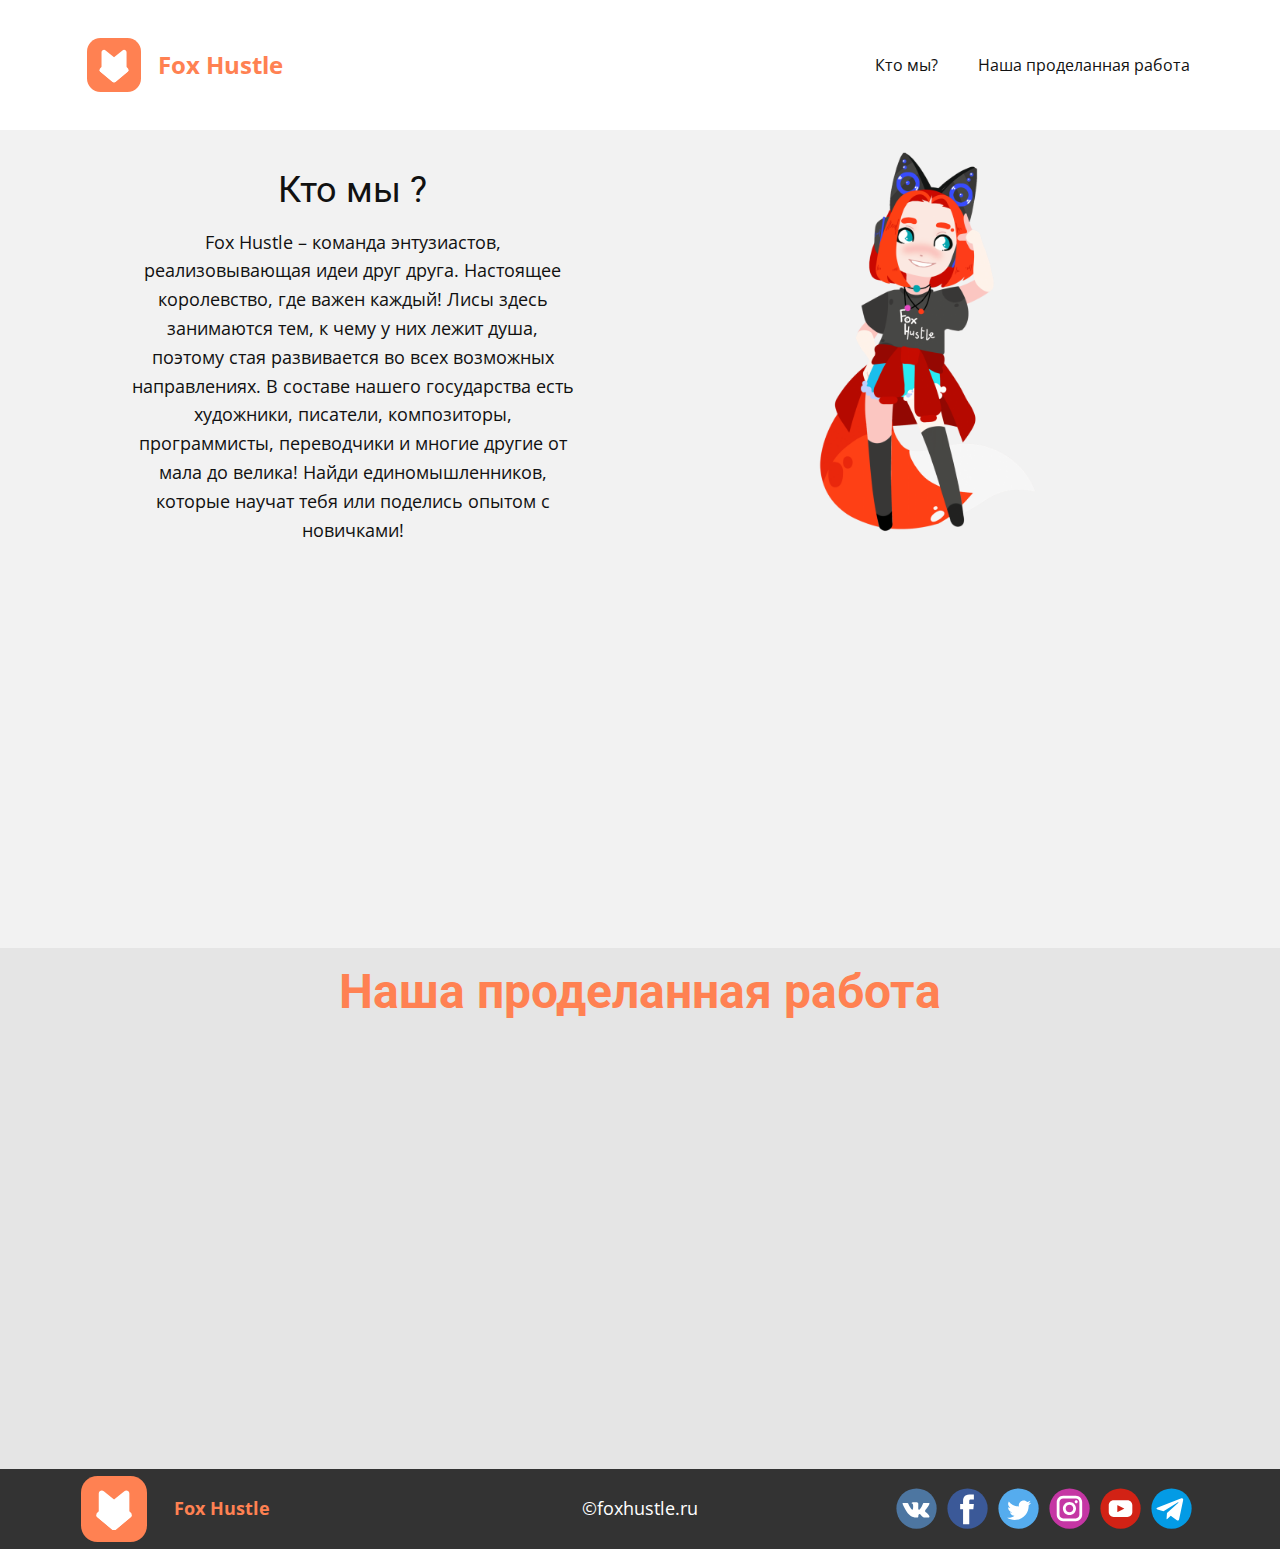
<file: index.html>
<!DOCTYPE html>
<html style="font-size: 16px;" lang="ru"><head>
    <meta name="viewport" content="width=device-width, initial-scale=1.0">
    <meta charset="utf-8">
    <meta name="keywords" content="​Fox Hustle">
    <meta name="description" content="​Fox Hustle&nbsp;– команда энтузиастов, реализовывающая идеи друг друга.">
    <title> Fox Hustle</title>
    <link rel="stylesheet" href="nicepage.css" media="screen">
<link rel="stylesheet" href="Главная.css" media="screen">
    <script class="u-script" type="text/javascript" src="jquery-1.9.1.min.js" defer=""></script>
    <script class="u-script" type="text/javascript" src="nicepage.js" "="" defer=""></script>
    <meta name="generator" content="Nicepage 4.15.11, nicepage.com">
    <meta property="og:title" content="​Fox Hustle">
    <meta property="og:description" content="​Fox Hustle&nbsp;– команда энтузиастов, реализовывающая идеи друг друга.">
    <link id="u-theme-google-font" rel="stylesheet" href="https://fonts.googleapis.com/css?family=Roboto:100,100i,300,300i,400,400i,500,500i,700,700i,900,900i|Open+Sans:300,300i,400,400i,500,500i,600,600i,700,700i,800,800i">
    
    
    
    <script type="application/ld+json">{
		"@context": "http://schema.org",
		"@type": "Organization",
		"name": "",
		"url": "/",
		"logo": "images/default.svg",
		"sameAs": [
				"https://vk.com/foxhustle",
				"https://www.facebook.com/foxhustle.ru",
				"https://twitter.com/fox_hustle",
				"https://www.instagram.com/foxhustle/",
				"https://www.youtube.com/foxhustle",
				"https://t.me/thefoxhustle"
		]
}</script>
    <meta name="theme-color" content="#478ac9">
    <link rel="canonical" href="/">
    <meta name="twitter:site" content="@">
    <meta name="twitter:card" content="summary_large_image">
    <meta name="twitter:title" content="​Fox Hustle">
    <meta name="twitter:description" content="">
    <meta property="og:type" content="website">
  </head>
  <body data-home-page="https://website2604849.nicepage.io/Главная.html?version=b0829910-b44b-4bee-870f-36a80401c7a3" data-home-page-title="Главная" class="u-body u-xl-mode" data-lang="ru"><header class="u-clearfix u-header" id="sec-a67e" data-animation-name="" data-animation-duration="0" data-animation-delay="0" data-animation-direction=""><div class="u-clearfix u-sheet u-valign-middle-lg u-valign-middle-sm u-valign-middle-xs u-sheet-1">
        <a href="/" class="u-image u-logo u-image-1" title="Fox Hustle" data-image-width="500" data-image-height="500">
          <img src="images/default.svg" class="u-logo-image u-logo-image-1">
        </a>
        <p class="u-align-center-lg u-align-center-md u-align-center-sm u-align-center-xs u-text u-text-custom-color-1 u-text-1">Fox Hustle</p>
        <nav class="u-menu u-menu-one-level u-offcanvas u-menu-1" data-responsive-from="MD" data-position="">
          <div class="menu-collapse" style="font-size: 1rem; letter-spacing: 0px;">
            <a class="u-button-style u-custom-left-right-menu-spacing u-custom-padding-bottom u-custom-top-bottom-menu-spacing u-nav-link u-text-active-palette-1-base u-text-hover-palette-2-base" href="#">
              <svg class="u-svg-link" viewBox="0 0 24 24"><use xlink:href="#menu-hamburger"></use></svg>
              <svg class="u-svg-content" version="1.1" id="menu-hamburger" viewBox="0 0 16 16" x="0px" y="0px" xmlns:xlink="http://www.w3.org/1999/xlink" xmlns="http://www.w3.org/2000/svg"><g><rect y="1" width="16" height="2"></rect><rect y="7" width="16" height="2"></rect><rect y="13" width="16" height="2"></rect>
</g></svg>
            </a>
          </div>
          <div class="u-custom-menu u-nav-container">
            <ul class="u-nav u-unstyled u-nav-1"><li class="u-nav-item"><a class="u-button-style u-nav-link u-text-active-palette-1-base u-text-hover-palette-2-base" href="Главная.html#sec-c4a2" data-page-id="2604860" style="padding: 10px 20px;">Кто мы?</a>
</li><li class="u-nav-item"><a class="u-button-style u-nav-link u-text-active-palette-1-base u-text-hover-palette-2-base" href="Главная.html#sec-11a2" data-page-id="2604860" style="padding: 10px 20px;">Наша проделанная работа</a>
</li></ul>
          </div>
          <div class="u-custom-menu u-nav-container-collapse">
            <div class="u-black u-container-style u-inner-container-layout u-opacity u-opacity-95 u-sidenav">
              <div class="u-inner-container-layout u-sidenav-overflow">
                <div class="u-menu-close"></div>
                <ul class="u-align-center u-nav u-popupmenu-items u-unstyled u-nav-2"><li class="u-nav-item"><a class="u-button-style u-nav-link" href="Главная.html#sec-c4a2" data-page-id="2604860">Кто мы?</a>
</li><li class="u-nav-item"><a class="u-button-style u-nav-link" href="Главная.html#sec-11a2" data-page-id="2604860">Наша проделанная работа</a>
</li></ul>
              </div>
            </div>
            <div class="u-black u-menu-overlay u-opacity u-opacity-70"></div>
          </div>
        </nav>
      </div></header>
    <section class="u-clearfix u-grey-5 u-section-1" id="sec-c4a2">
      <div class="u-clearfix u-sheet u-sheet-1">
        <div class="u-clearfix u-expanded-width u-gutter-10 u-layout-wrap u-layout-wrap-1">
          <div class="u-layout" style="">
            <div class="u-layout-row" style="">
              <div class="u-container-style u-layout-cell u-left-cell u-size-30 u-size-xs-60 u-layout-cell-1" src="">
                <div class="u-container-layout u-container-layout-1">
                  <h2 class="u-align-center u-text u-text-default u-text-1"> Кто мы ?</h2>
                  <p class="u-align-center u-text u-text-2"> Fox Hustle&nbsp;– команда энтузиастов, реализовывающая идеи друг друга. Настоящее королевство, где важен каждый! Лисы здесь занимаются тем, к чему у них лежит душа, поэтому стая развивается во всех возможных направлениях. В составе нашего государства есть художники, писатели, композиторы, программисты, переводчики и многие другие от мала до велика! Найди единомышленников, которые научат тебя или поделись опытом с новичками!</p>
                </div>
              </div>
              <div class="u-align-center u-container-style u-layout-cell u-right-cell u-size-30 u-size-xs-60 u-layout-cell-2" src="">
                <div class="u-container-layout u-valign-middle u-container-layout-2" src="">
                  <img class="u-image u-image-1" src="images/Brend_pers-724x1024.png" data-image-width="724" data-image-height="1024">
                </div>
              </div>
            </div>
          </div>
        </div>
        <div class="u-align-left u-video u-video-1">
          <div class="embed-responsive embed-responsive-1">
            <iframe style="position: absolute;top: 0;left: 0;width: 100%;height: 100%;" class="embed-responsive-item" src="https://www.youtube.com/embed/dibSTlHVqU8?mute=0&amp;showinfo=0&amp;start=0" frameborder="0" allowfullscreen=""></iframe>
          </div>
        </div>
      </div>
    </section>
    <section class="u-clearfix u-grey-10 u-section-2" id="sec-11a2">
      <div class="u-clearfix u-sheet u-valign-middle-sm u-valign-middle-xs u-sheet-1">
        <h1 class="u-text u-text-default u-text-palette-3-base u-text-1"><b>Наша проделанная работа</b>
        </h1>
        <div class="u-clearfix u-expanded-width u-layout-wrap u-layout-wrap-1">
          <div class="u-layout">
            <div class="u-layout-col">
              <div class="u-size-30">
                <div class="u-layout-row">
                  <div class="u-container-style u-layout-cell u-size-30 u-layout-cell-1">
                    <div class="u-container-layout u-valign-middle u-container-layout-1">
                      <div class="u-video u-video-contain u-video-1">
                        <div class="embed-responsive embed-responsive-1">
                          <iframe style="position: absolute;top: 0;left: 0;width: 100%;height: 100%;" class="embed-responsive-item" src="https://www.youtube.com/embed/L2RVYB9nQv4?mute=0&amp;showinfo=0&amp;start=0" frameborder="0" allowfullscreen=""></iframe>
                        </div>
                      </div>
                    </div>
                  </div>
                  <div class="u-container-style u-layout-cell u-size-30 u-layout-cell-2">
                    <div class="u-container-layout u-valign-middle-xl u-container-layout-2">
                      <div class="u-absolute-hcenter-lg u-absolute-hcenter-md u-expanded-height-lg u-expanded-height-md u-video u-video-contain u-video-2">
                        <div class="embed-responsive embed-responsive-2">
                          <iframe style="position: absolute;top: 0;left: 0;width: 100%;height: 100%;" class="embed-responsive-item" src="https://www.youtube.com/embed/2vjqsL2z70g?mute=0&amp;showinfo=0&amp;start=0" frameborder="0" allowfullscreen=""></iframe>
                        </div>
                      </div>
                    </div>
                  </div>
                </div>
              </div>
              <div class="u-size-30">
                <div class="u-layout-row">
                  <div class="u-container-style u-layout-cell u-size-30 u-layout-cell-3">
                    <div class="u-container-layout u-valign-middle-xl u-container-layout-3">
                      <div class="u-video u-video-contain u-video-3">
                        <div class="embed-responsive embed-responsive-3">
                          <iframe style="position: absolute;top: 0;left: 0;width: 100%;height: 100%;" class="embed-responsive-item" src="https://www.youtube.com/embed/GFh4sw1pUMI?mute=0&amp;showinfo=0&amp;start=0" frameborder="0" allowfullscreen=""></iframe>
                        </div>
                      </div>
                    </div>
                  </div>
                  <div class="u-container-style u-layout-cell u-size-30 u-layout-cell-4">
                    <div class="u-container-layout u-valign-middle-lg u-valign-middle-xl u-container-layout-4">
                      <div class="u-expanded-width-md u-expanded-width-xs u-video u-video-contain u-video-4">
                        <div class="embed-responsive embed-responsive-4">
                          <iframe style="position: absolute;top: 0;left: 0;width: 100%;height: 100%;" class="embed-responsive-item" src="https://www.youtube.com/embed/5CYaHBfwYZ8?mute=0&amp;showinfo=0&amp;start=0" frameborder="0" allowfullscreen=""></iframe>
                        </div>
                      </div>
                    </div>
                  </div>
                </div>
              </div>
            </div>
          </div>
        </div>
      </div>
    </section>
    
    
    <footer class="u-align-center-md u-align-center-sm u-align-center-xs u-clearfix u-footer u-grey-80" id="sec-2b8f"><div class="u-clearfix u-sheet u-valign-middle-lg u-sheet-1">
        <a href="/" class="u-image u-logo u-image-1" data-image-width="500" data-image-height="500" title="Fox Hustle">
          <img src="images/default.svg" class="u-logo-image u-logo-image-1">
        </a>
        <div class="u-align-left u-social-icons u-spacing-10 u-social-icons-1">
          <a class="u-social-url" target="_blank" data-type="VK" title="VK" href="https://vk.com/foxhustle"><span class="u-icon u-social-icon u-social-vk u-icon-1"><svg class="u-svg-link" preserveAspectRatio="xMidYMin slice" viewBox="0 0 112 112" style=""><use xlink:href="#svg-caf8"></use></svg><svg class="u-svg-content" viewBox="0 0 112 112" x="0" y="0" id="svg-caf8"><circle fill="currentColor" class="st0" cx="56.1" cy="56.1" r="55"></circle><path fill="#FFFFFF" d="M88.2,80.7l-9.8,0.1c0,0-2.1,0.4-4.9-1.5c-3.7-2.5-7.2-9.1-9.9-8.2C60.9,72,61,77.9,61,77.9s0,1.3-0.6,1.9
            c-0.7,0.7-2,0.9-2,0.9H54c0,0-9.7,0.6-18.3-8.3c-9.3-9.7-17.6-29-17.6-29s-0.5-1.3,0-1.9c0.6-0.7,2.2-0.7,2.2-0.7l10.5-0.1
            c0,0,1,0.2,1.7,0.7c0.6,0.4,0.9,1.2,0.9,1.2s1.7,4.3,4,8.2c4.4,7.6,6.4,9.3,7.9,8.4c2.2-1.2,1.5-10.7,1.5-10.7s0-3.5-1.1-5
            c-0.9-1.2-2.5-1.5-3.3-1.6c-0.6-0.1,0.4-1.5,1.6-2.1c1.9-0.9,5.2-1,9.2-0.9c3.1,0,4,0.2,5.2,0.5c3.6,0.9,2.4,4.3,2.4,12.4
            c0,2.6-0.5,6.3,1.4,7.5c0.8,0.5,2.8,0.1,7.7-8.3c2.3-4,4.1-8.6,4.1-8.6s0.4-0.8,1-1.2s1.4-0.3,1.4-0.3l11.1-0.1c0,0,3.3-0.4,3.9,1.1
            c0.6,1.6-1.2,5.3-5.8,11.3c-7.4,9.9-8.3,9-2.1,14.7c5.9,5.5,7.1,8.1,7.3,8.5C93.4,80.4,88.2,80.7,88.2,80.7z"></path></svg></span>
          </a>
          <a class="u-social-url" title="facebook" target="_blank" href="https://www.facebook.com/foxhustle.ru"><span class="u-icon u-social-facebook u-social-icon u-icon-2"><svg class="u-svg-link" preserveAspectRatio="xMidYMin slice" viewBox="0 0 112 112" style=""><use xlink:href="#svg-69fc"></use></svg><svg class="u-svg-content" viewBox="0 0 112 112" x="0" y="0" id="svg-69fc"><circle fill="currentColor" cx="56.1" cy="56.1" r="55"></circle><path fill="#FFFFFF" d="M73.5,31.6h-9.1c-1.4,0-3.6,0.8-3.6,3.9v8.5h12.6L72,58.3H60.8v40.8H43.9V58.3h-8V43.9h8v-9.2
            c0-6.7,3.1-17,17-17h12.5v13.9H73.5z"></path></svg></span>
          </a>
          <a class="u-social-url" title="twitter" target="_blank" href="https://twitter.com/fox_hustle"><span class="u-icon u-social-icon u-social-twitter u-icon-3"><svg class="u-svg-link" preserveAspectRatio="xMidYMin slice" viewBox="0 0 112 112" style=""><use xlink:href="#svg-607d"></use></svg><svg class="u-svg-content" viewBox="0 0 112 112" x="0" y="0" id="svg-607d"><circle fill="currentColor" class="st0" cx="56.1" cy="56.1" r="55"></circle><path fill="#FFFFFF" d="M83.8,47.3c0,0.6,0,1.2,0,1.7c0,17.7-13.5,38.2-38.2,38.2C38,87.2,31,85,25,81.2c1,0.1,2.1,0.2,3.2,0.2
            c6.3,0,12.1-2.1,16.7-5.7c-5.9-0.1-10.8-4-12.5-9.3c0.8,0.2,1.7,0.2,2.5,0.2c1.2,0,2.4-0.2,3.5-0.5c-6.1-1.2-10.8-6.7-10.8-13.1
            c0-0.1,0-0.1,0-0.2c1.8,1,3.9,1.6,6.1,1.7c-3.6-2.4-6-6.5-6-11.2c0-2.5,0.7-4.8,1.8-6.7c6.6,8.1,16.5,13.5,27.6,14
            c-0.2-1-0.3-2-0.3-3.1c0-7.4,6-13.4,13.4-13.4c3.9,0,7.3,1.6,9.8,4.2c3.1-0.6,5.9-1.7,8.5-3.3c-1,3.1-3.1,5.8-5.9,7.4
            c2.7-0.3,5.3-1,7.7-2.1C88.7,43,86.4,45.4,83.8,47.3z"></path></svg></span>
          </a>
          <a class="u-social-url" title="instagram" target="_blank" href="https://www.instagram.com/foxhustle/"><span class="u-icon u-social-icon u-social-instagram u-icon-4"><svg class="u-svg-link" preserveAspectRatio="xMidYMin slice" viewBox="0 0 112 112" style=""><use xlink:href="#svg-4a4d"></use></svg><svg class="u-svg-content" viewBox="0 0 112 112" x="0" y="0" id="svg-4a4d"><circle fill="currentColor" cx="56.1" cy="56.1" r="55"></circle><path fill="#FFFFFF" d="M55.9,38.2c-9.9,0-17.9,8-17.9,17.9C38,66,46,74,55.9,74c9.9,0,17.9-8,17.9-17.9C73.8,46.2,65.8,38.2,55.9,38.2
            z M55.9,66.4c-5.7,0-10.3-4.6-10.3-10.3c-0.1-5.7,4.6-10.3,10.3-10.3c5.7,0,10.3,4.6,10.3,10.3C66.2,61.8,61.6,66.4,55.9,66.4z"></path><path fill="#FFFFFF" d="M74.3,33.5c-2.3,0-4.2,1.9-4.2,4.2s1.9,4.2,4.2,4.2s4.2-1.9,4.2-4.2S76.6,33.5,74.3,33.5z"></path><path fill="#FFFFFF" d="M73.1,21.3H38.6c-9.7,0-17.5,7.9-17.5,17.5v34.5c0,9.7,7.9,17.6,17.5,17.6h34.5c9.7,0,17.5-7.9,17.5-17.5V38.8
            C90.6,29.1,82.7,21.3,73.1,21.3z M83,73.3c0,5.5-4.5,9.9-9.9,9.9H38.6c-5.5,0-9.9-4.5-9.9-9.9V38.8c0-5.5,4.5-9.9,9.9-9.9h34.5
            c5.5,0,9.9,4.5,9.9,9.9V73.3z"></path></svg></span>
          </a>
          <a class="u-social-url" target="_blank" data-type="YouTube" title="YouTube" href="https://www.youtube.com/foxhustle"><span class="u-icon u-social-icon u-social-youtube u-icon-5"><svg class="u-svg-link" preserveAspectRatio="xMidYMin slice" viewBox="0 0 112 112" style=""><use xlink:href="#svg-7e4f"></use></svg><svg class="u-svg-content" viewBox="0 0 112 112" x="0" y="0" id="svg-7e4f"><circle fill="currentColor" cx="56.1" cy="56.1" r="55"></circle><path fill="#FFFFFF" d="M74.9,33.3H37.3c-7.4,0-13.4,6-13.4,13.4v18.8c0,7.4,6,13.4,13.4,13.4h37.6c7.4,0,13.4-6,13.4-13.4V46.7 C88.3,39.3,82.3,33.3,74.9,33.3L74.9,33.3z M65.9,57l-17.6,8.4c-0.5,0.2-1-0.1-1-0.6V47.5c0-0.5,0.6-0.9,1-0.6l17.6,8.9 C66.4,56,66.4,56.8,65.9,57L65.9,57z"></path></svg></span>
          </a>
          <a class="u-social-url" target="_blank" data-type="Telegram" title="Telegram" href="https://t.me/thefoxhustle"><span class="u-icon u-social-icon u-social-telegram u-icon-6"><svg class="u-svg-link" preserveAspectRatio="xMidYMin slice" viewBox="0 0 112 112" style=""><use xlink:href="#svg-dd42"></use></svg><svg class="u-svg-content" viewBox="0 0 112 112" x="0" y="0" id="svg-dd42"><circle fill="currentColor" cx="56.1" cy="56.1" r="55"></circle><path fill="#FFFFFF" d="M18.4,53.2l64.7-24.9c3-1.1,5.6,0.7,4.7,5.3l0,0l-11,51.8c-0.8,3.7-3,4.6-6.1,2.8L53.9,75.8l-8.1,7.8
	c-0.9,0.9-1.7,1.6-3.4,1.6l1.2-17l31.1-28c1.4-1.2-0.3-1.9-2.1-0.7L34.2,63.7l-16.6-5.2C14,57.4,14,54.9,18.4,53.2L18.4,53.2z"></path></svg></span>
          </a>
        </div>
        <p class="u-align-center u-text u-text-1">©foxhustle.ru</p>
        <p class="u-align-center-lg u-align-center-md u-align-center-xl u-text u-text-2">
          <span style="font-weight: 700;" class="u-text-palette-3-base"> Fox Hustle</span>
          <span class="u-text-palette-3-base">
            <span style="font-weight: 700;"></span>
          </span>
        </p>
      </div></footer>
    </section><span style="height: 64px; width: 64px; margin-left: 0px; margin-right: auto; margin-top: 0px; background-image: none; right: 20px; bottom: 20px; padding: 15px;" class="u-back-to-top u-hidden-md u-hidden-sm u-hidden-xs u-icon u-icon-circle u-opacity u-opacity-85 u-palette-1-base" data-href="#">
        <svg class="u-svg-link" preserveAspectRatio="xMidYMin slice" viewBox="0 0 551.13 551.13"><use xmlns:xlink="http://www.w3.org/1999/xlink" xlink:href="#svg-1d98"></use></svg>
        <svg class="u-svg-content" enable-background="new 0 0 551.13 551.13" viewBox="0 0 551.13 551.13" xmlns="http://www.w3.org/2000/svg" id="svg-1d98"><path d="m275.565 189.451 223.897 223.897h51.668l-275.565-275.565-275.565 275.565h51.668z"></path></svg>
    </span>
  
  <!-- Put this script tag to the <head> of your page -->
<script type="text/javascript" src="https://vk.com/js/api/openapi.js?168"></script>

<!-- Put this div tag to the place, where the Community messages block will be -->
<div id="vk_community_messages"></div>
<script type="text/javascript">
  VK.Widgets.CommunityMessages("vk_community_messages", 199368543, {disableButtonTooltip: 1, widgetPosition: "left", expandTimeout: 5000});
</script>
</body></html>
</file>
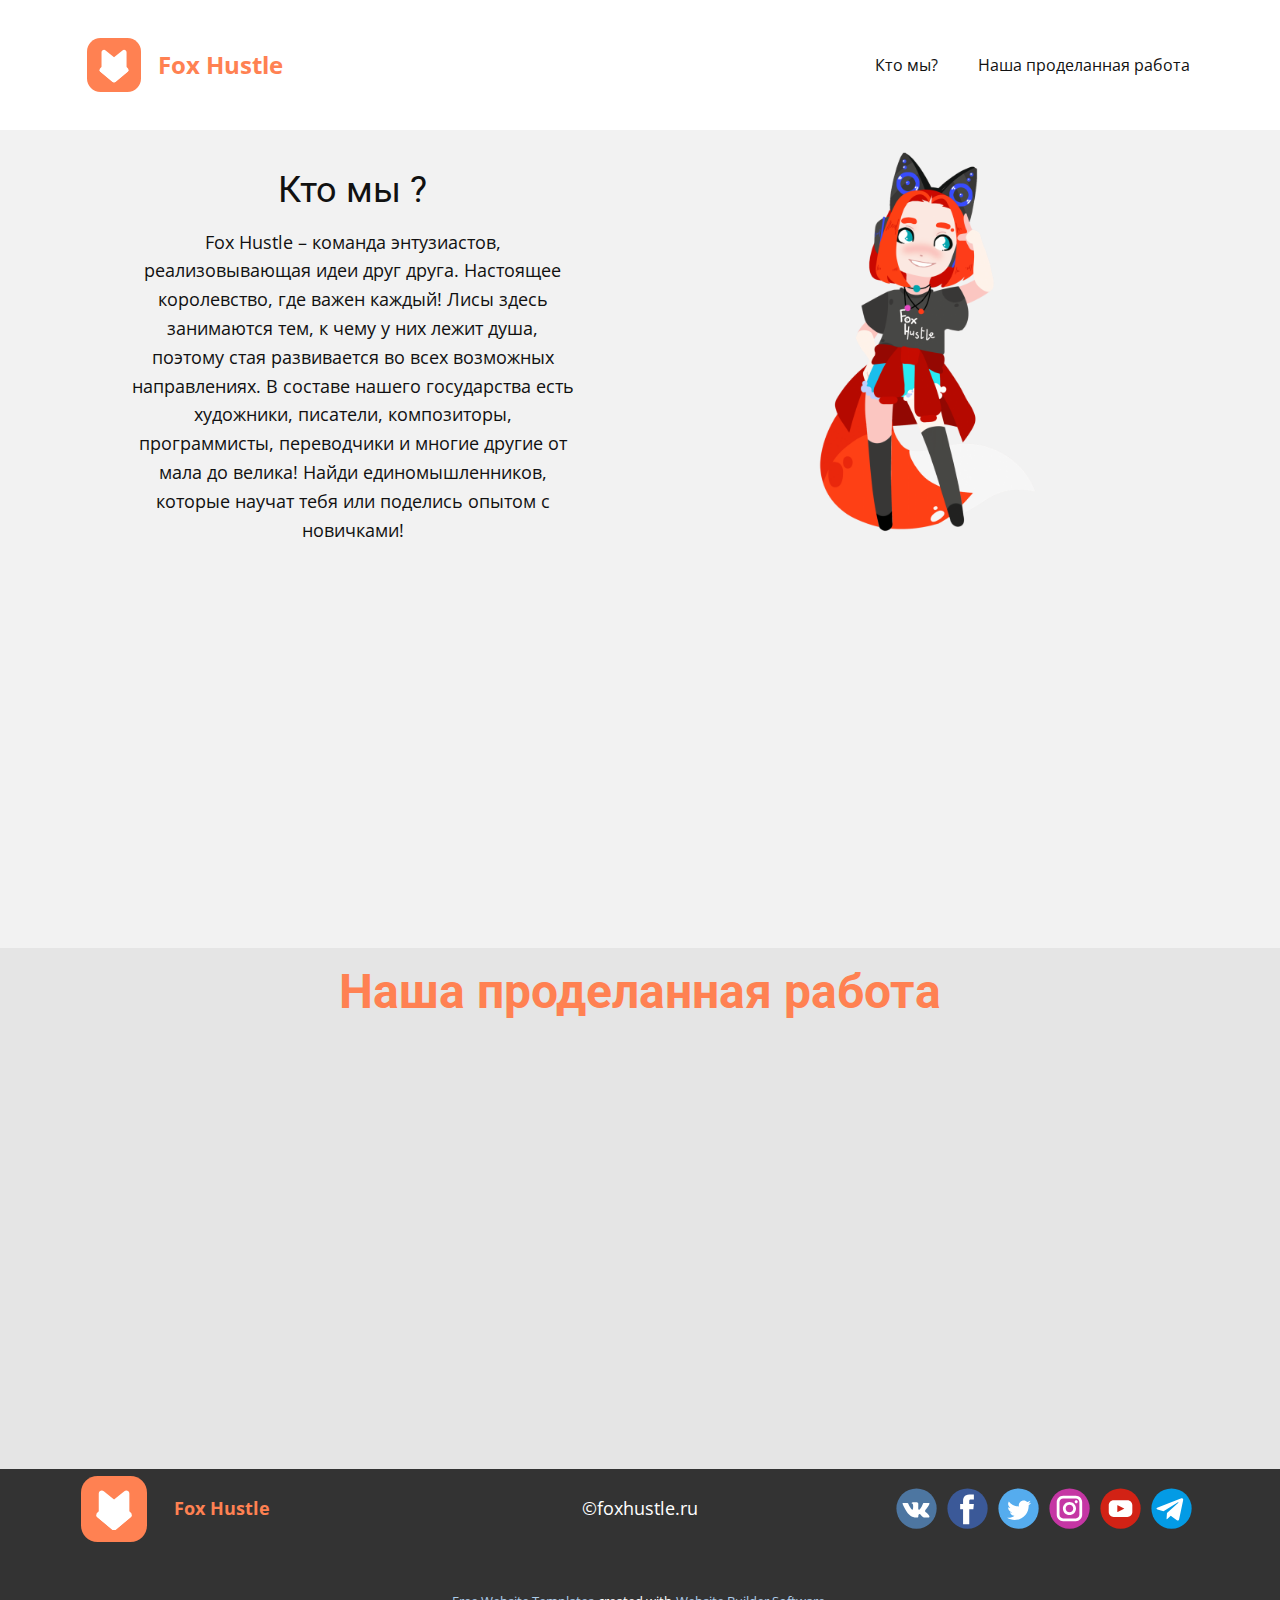
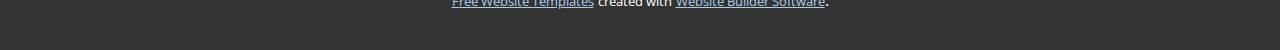
<file: Главная.html>
<!DOCTYPE html>
<html style="font-size: 16px;" lang="ru"><head>
    <meta name="viewport" content="width=device-width, initial-scale=1.0">
    <meta charset="utf-8">
    <meta name="keywords" content="​Fox Hustle">
    <meta name="description" content="​Fox Hustle&nbsp;– команда энтузиастов, реализовывающая идеи друг друга.">
    <title> Fox Hustle</title>
    <link rel="stylesheet" href="nicepage.css" media="screen">
<link rel="stylesheet" href="Главная.css" media="screen">
    <script class="u-script" type="text/javascript" src="jquery-1.9.1.min.js" defer=""></script>
    <script class="u-script" type="text/javascript" src="nicepage.js" "="" defer=""></script>
    <meta name="generator" content="Nicepage 4.15.11, nicepage.com">
    <meta property="og:title" content="​Fox Hustle">
    <meta property="og:description" content="​Fox Hustle&nbsp;– команда энтузиастов, реализовывающая идеи друг друга.">
    <link id="u-theme-google-font" rel="stylesheet" href="https://fonts.googleapis.com/css?family=Roboto:100,100i,300,300i,400,400i,500,500i,700,700i,900,900i|Open+Sans:300,300i,400,400i,500,500i,600,600i,700,700i,800,800i">
    
    
    
    <script type="application/ld+json">{
		"@context": "http://schema.org",
		"@type": "Organization",
		"name": "",
		"url": "/",
		"logo": "images/default.svg",
		"sameAs": [
				"https://vk.com/foxhustle",
				"https://www.facebook.com/foxhustle.ru",
				"https://twitter.com/fox_hustle",
				"https://www.instagram.com/foxhustle/",
				"https://www.youtube.com/foxhustle",
				"https://t.me/thefoxhustle"
		]
}</script>
    <meta name="theme-color" content="#478ac9">
    <link rel="canonical" href="/">
    <meta name="twitter:site" content="@">
    <meta name="twitter:card" content="summary_large_image">
    <meta name="twitter:title" content="​Fox Hustle">
    <meta name="twitter:description" content="">
    <meta property="og:type" content="website">
  </head>
  <body class="u-body u-xl-mode" data-lang="ru"><header class="u-clearfix u-header" id="sec-a67e" data-animation-name="" data-animation-duration="0" data-animation-delay="0" data-animation-direction=""><div class="u-clearfix u-sheet u-valign-middle-lg u-valign-middle-sm u-valign-middle-xs u-sheet-1">
        <a href="/" class="u-image u-logo u-image-1" title="Fox Hustle" data-image-width="500" data-image-height="500">
          <img src="images/default.svg" class="u-logo-image u-logo-image-1">
        </a>
        <p class="u-align-center-lg u-align-center-md u-align-center-sm u-align-center-xs u-text u-text-custom-color-1 u-text-1">Fox Hustle</p>
        <nav class="u-menu u-menu-one-level u-offcanvas u-menu-1" data-responsive-from="MD" data-position="">
          <div class="menu-collapse" style="font-size: 1rem; letter-spacing: 0px;">
            <a class="u-button-style u-custom-left-right-menu-spacing u-custom-padding-bottom u-custom-top-bottom-menu-spacing u-nav-link u-text-active-palette-1-base u-text-hover-palette-2-base" href="#">
              <svg class="u-svg-link" viewBox="0 0 24 24"><use xlink:href="#menu-hamburger"></use></svg>
              <svg class="u-svg-content" version="1.1" id="menu-hamburger" viewBox="0 0 16 16" x="0px" y="0px" xmlns:xlink="http://www.w3.org/1999/xlink" xmlns="http://www.w3.org/2000/svg"><g><rect y="1" width="16" height="2"></rect><rect y="7" width="16" height="2"></rect><rect y="13" width="16" height="2"></rect>
</g></svg>
            </a>
          </div>
          <div class="u-custom-menu u-nav-container">
            <ul class="u-nav u-unstyled u-nav-1"><li class="u-nav-item"><a class="u-button-style u-nav-link u-text-active-palette-1-base u-text-hover-palette-2-base" href="Главная.html#sec-c4a2" data-page-id="2604860" style="padding: 10px 20px;">Кто мы?</a>
</li><li class="u-nav-item"><a class="u-button-style u-nav-link u-text-active-palette-1-base u-text-hover-palette-2-base" href="Главная.html#sec-11a2" data-page-id="2604860" style="padding: 10px 20px;">Наша проделанная работа</a>
</li></ul>
          </div>
          <div class="u-custom-menu u-nav-container-collapse">
            <div class="u-black u-container-style u-inner-container-layout u-opacity u-opacity-95 u-sidenav">
              <div class="u-inner-container-layout u-sidenav-overflow">
                <div class="u-menu-close"></div>
                <ul class="u-align-center u-nav u-popupmenu-items u-unstyled u-nav-2"><li class="u-nav-item"><a class="u-button-style u-nav-link" href="Главная.html#sec-c4a2" data-page-id="2604860">Кто мы?</a>
</li><li class="u-nav-item"><a class="u-button-style u-nav-link" href="Главная.html#sec-11a2" data-page-id="2604860">Наша проделанная работа</a>
</li></ul>
              </div>
            </div>
            <div class="u-black u-menu-overlay u-opacity u-opacity-70"></div>
          </div>
        </nav>
      </div></header>
    <section class="u-clearfix u-grey-5 u-section-1" id="sec-c4a2">
      <div class="u-clearfix u-sheet u-sheet-1">
        <div class="u-clearfix u-expanded-width u-gutter-10 u-layout-wrap u-layout-wrap-1">
          <div class="u-layout" style="">
            <div class="u-layout-row" style="">
              <div class="u-container-style u-layout-cell u-left-cell u-size-30 u-size-xs-60 u-layout-cell-1" src="">
                <div class="u-container-layout u-container-layout-1">
                  <h2 class="u-align-center u-text u-text-default u-text-1"> Кто мы ?</h2>
                  <p class="u-align-center u-text u-text-2"> Fox Hustle&nbsp;– команда энтузиастов, реализовывающая идеи друг друга. Настоящее королевство, где важен каждый! Лисы здесь занимаются тем, к чему у них лежит душа, поэтому стая развивается во всех возможных направлениях. В составе нашего государства есть художники, писатели, композиторы, программисты, переводчики и многие другие от мала до велика! Найди единомышленников, которые научат тебя или поделись опытом с новичками!</p>
                </div>
              </div>
              <div class="u-align-center u-container-style u-layout-cell u-right-cell u-size-30 u-size-xs-60 u-layout-cell-2" src="">
                <div class="u-container-layout u-valign-middle u-container-layout-2" src="">
                  <img class="u-image u-image-1" src="images/Brend_pers-724x1024.png" data-image-width="724" data-image-height="1024">
                </div>
              </div>
            </div>
          </div>
        </div>
        <div class="u-align-left u-video u-video-1">
          <div class="embed-responsive embed-responsive-1">
            <iframe style="position: absolute;top: 0;left: 0;width: 100%;height: 100%;" class="embed-responsive-item" src="https://www.youtube.com/embed/dibSTlHVqU8?mute=0&amp;showinfo=0&amp;controls=0&amp;start=0" frameborder="0" allowfullscreen=""></iframe>
          </div>
        </div>
      </div>
    </section>
    <section class="u-clearfix u-grey-10 u-section-2" id="sec-11a2">
      <div class="u-clearfix u-sheet u-valign-middle-sm u-valign-middle-xs u-sheet-1">
        <h1 class="u-text u-text-default u-text-palette-3-base u-text-1"><b>Наша проделанная работа</b>
        </h1>
        <div class="u-clearfix u-expanded-width u-layout-wrap u-layout-wrap-1">
          <div class="u-layout">
            <div class="u-layout-col">
              <div class="u-size-30">
                <div class="u-layout-row">
                  <div class="u-container-style u-layout-cell u-size-30 u-layout-cell-1">
                    <div class="u-container-layout u-valign-middle u-container-layout-1">
                      <div class="u-video u-video-contain u-video-1">
                        <div class="embed-responsive embed-responsive-1">
                          <iframe style="position: absolute;top: 0;left: 0;width: 100%;height: 100%;" class="embed-responsive-item" src="https://www.youtube.com/embed/L2RVYB9nQv4?mute=0&amp;showinfo=0&amp;controls=0&amp;start=0" frameborder="0" allowfullscreen=""></iframe>
                        </div>
                      </div>
                    </div>
                  </div>
                  <div class="u-container-style u-layout-cell u-size-30 u-layout-cell-2">
                    <div class="u-container-layout u-valign-middle-xl u-container-layout-2">
                      <div class="u-absolute-hcenter-lg u-absolute-hcenter-md u-expanded-height-lg u-expanded-height-md u-video u-video-contain u-video-2">
                        <div class="embed-responsive embed-responsive-2">
                          <iframe style="position: absolute;top: 0;left: 0;width: 100%;height: 100%;" class="embed-responsive-item" src="https://www.youtube.com/embed/2vjqsL2z70g?mute=0&amp;showinfo=0&amp;controls=0&amp;start=0" frameborder="0" allowfullscreen=""></iframe>
                        </div>
                      </div>
                    </div>
                  </div>
                </div>
              </div>
              <div class="u-size-30">
                <div class="u-layout-row">
                  <div class="u-container-style u-layout-cell u-size-30 u-layout-cell-3">
                    <div class="u-container-layout u-valign-middle-xl u-container-layout-3">
                      <div class="u-video u-video-contain u-video-3">
                        <div class="embed-responsive embed-responsive-3">
                          <iframe style="position: absolute;top: 0;left: 0;width: 100%;height: 100%;" class="embed-responsive-item" src="https://www.youtube.com/embed/GFh4sw1pUMI?mute=0&amp;showinfo=0&amp;controls=0&amp;start=0" frameborder="0" allowfullscreen=""></iframe>
                        </div>
                      </div>
                    </div>
                  </div>
                  <div class="u-container-style u-layout-cell u-size-30 u-layout-cell-4">
                    <div class="u-container-layout u-valign-middle-lg u-valign-middle-xl u-container-layout-4">
                      <div class="u-expanded-width-md u-expanded-width-xs u-video u-video-contain u-video-4">
                        <div class="embed-responsive embed-responsive-4">
                          <iframe style="position: absolute;top: 0;left: 0;width: 100%;height: 100%;" class="embed-responsive-item" src="https://www.youtube.com/embed/5CYaHBfwYZ8?mute=0&amp;showinfo=0&amp;controls=0&amp;start=0" frameborder="0" allowfullscreen=""></iframe>
                        </div>
                      </div>
                    </div>
                  </div>
                </div>
              </div>
            </div>
          </div>
        </div>
      </div>
    </section>
    
    
    <footer class="u-align-center-md u-align-center-sm u-align-center-xs u-clearfix u-footer u-grey-80" id="sec-2b8f"><div class="u-clearfix u-sheet u-valign-middle-lg u-sheet-1">
        <a href="/" class="u-image u-logo u-image-1" data-image-width="500" data-image-height="500" title="Fox Hustle">
          <img src="images/default.svg" class="u-logo-image u-logo-image-1">
        </a>
        <div class="u-align-left u-social-icons u-spacing-10 u-social-icons-1">
          <a class="u-social-url" target="_blank" data-type="VK" title="VK" href="https://vk.com/foxhustle"><span class="u-icon u-social-icon u-social-vk u-icon-1"><svg class="u-svg-link" preserveAspectRatio="xMidYMin slice" viewBox="0 0 112 112" style=""><use xlink:href="#svg-caf8"></use></svg><svg class="u-svg-content" viewBox="0 0 112 112" x="0" y="0" id="svg-caf8"><circle fill="currentColor" class="st0" cx="56.1" cy="56.1" r="55"></circle><path fill="#FFFFFF" d="M88.2,80.7l-9.8,0.1c0,0-2.1,0.4-4.9-1.5c-3.7-2.5-7.2-9.1-9.9-8.2C60.9,72,61,77.9,61,77.9s0,1.3-0.6,1.9
            c-0.7,0.7-2,0.9-2,0.9H54c0,0-9.7,0.6-18.3-8.3c-9.3-9.7-17.6-29-17.6-29s-0.5-1.3,0-1.9c0.6-0.7,2.2-0.7,2.2-0.7l10.5-0.1
            c0,0,1,0.2,1.7,0.7c0.6,0.4,0.9,1.2,0.9,1.2s1.7,4.3,4,8.2c4.4,7.6,6.4,9.3,7.9,8.4c2.2-1.2,1.5-10.7,1.5-10.7s0-3.5-1.1-5
            c-0.9-1.2-2.5-1.5-3.3-1.6c-0.6-0.1,0.4-1.5,1.6-2.1c1.9-0.9,5.2-1,9.2-0.9c3.1,0,4,0.2,5.2,0.5c3.6,0.9,2.4,4.3,2.4,12.4
            c0,2.6-0.5,6.3,1.4,7.5c0.8,0.5,2.8,0.1,7.7-8.3c2.3-4,4.1-8.6,4.1-8.6s0.4-0.8,1-1.2s1.4-0.3,1.4-0.3l11.1-0.1c0,0,3.3-0.4,3.9,1.1
            c0.6,1.6-1.2,5.3-5.8,11.3c-7.4,9.9-8.3,9-2.1,14.7c5.9,5.5,7.1,8.1,7.3,8.5C93.4,80.4,88.2,80.7,88.2,80.7z"></path></svg></span>
          </a>
          <a class="u-social-url" title="facebook" target="_blank" href="https://www.facebook.com/foxhustle.ru"><span class="u-icon u-social-facebook u-social-icon u-icon-2"><svg class="u-svg-link" preserveAspectRatio="xMidYMin slice" viewBox="0 0 112 112" style=""><use xlink:href="#svg-69fc"></use></svg><svg class="u-svg-content" viewBox="0 0 112 112" x="0" y="0" id="svg-69fc"><circle fill="currentColor" cx="56.1" cy="56.1" r="55"></circle><path fill="#FFFFFF" d="M73.5,31.6h-9.1c-1.4,0-3.6,0.8-3.6,3.9v8.5h12.6L72,58.3H60.8v40.8H43.9V58.3h-8V43.9h8v-9.2
            c0-6.7,3.1-17,17-17h12.5v13.9H73.5z"></path></svg></span>
          </a>
          <a class="u-social-url" title="twitter" target="_blank" href="https://twitter.com/fox_hustle"><span class="u-icon u-social-icon u-social-twitter u-icon-3"><svg class="u-svg-link" preserveAspectRatio="xMidYMin slice" viewBox="0 0 112 112" style=""><use xlink:href="#svg-607d"></use></svg><svg class="u-svg-content" viewBox="0 0 112 112" x="0" y="0" id="svg-607d"><circle fill="currentColor" class="st0" cx="56.1" cy="56.1" r="55"></circle><path fill="#FFFFFF" d="M83.8,47.3c0,0.6,0,1.2,0,1.7c0,17.7-13.5,38.2-38.2,38.2C38,87.2,31,85,25,81.2c1,0.1,2.1,0.2,3.2,0.2
            c6.3,0,12.1-2.1,16.7-5.7c-5.9-0.1-10.8-4-12.5-9.3c0.8,0.2,1.7,0.2,2.5,0.2c1.2,0,2.4-0.2,3.5-0.5c-6.1-1.2-10.8-6.7-10.8-13.1
            c0-0.1,0-0.1,0-0.2c1.8,1,3.9,1.6,6.1,1.7c-3.6-2.4-6-6.5-6-11.2c0-2.5,0.7-4.8,1.8-6.7c6.6,8.1,16.5,13.5,27.6,14
            c-0.2-1-0.3-2-0.3-3.1c0-7.4,6-13.4,13.4-13.4c3.9,0,7.3,1.6,9.8,4.2c3.1-0.6,5.9-1.7,8.5-3.3c-1,3.1-3.1,5.8-5.9,7.4
            c2.7-0.3,5.3-1,7.7-2.1C88.7,43,86.4,45.4,83.8,47.3z"></path></svg></span>
          </a>
          <a class="u-social-url" title="instagram" target="_blank" href="https://www.instagram.com/foxhustle/"><span class="u-icon u-social-icon u-social-instagram u-icon-4"><svg class="u-svg-link" preserveAspectRatio="xMidYMin slice" viewBox="0 0 112 112" style=""><use xlink:href="#svg-4a4d"></use></svg><svg class="u-svg-content" viewBox="0 0 112 112" x="0" y="0" id="svg-4a4d"><circle fill="currentColor" cx="56.1" cy="56.1" r="55"></circle><path fill="#FFFFFF" d="M55.9,38.2c-9.9,0-17.9,8-17.9,17.9C38,66,46,74,55.9,74c9.9,0,17.9-8,17.9-17.9C73.8,46.2,65.8,38.2,55.9,38.2
            z M55.9,66.4c-5.7,0-10.3-4.6-10.3-10.3c-0.1-5.7,4.6-10.3,10.3-10.3c5.7,0,10.3,4.6,10.3,10.3C66.2,61.8,61.6,66.4,55.9,66.4z"></path><path fill="#FFFFFF" d="M74.3,33.5c-2.3,0-4.2,1.9-4.2,4.2s1.9,4.2,4.2,4.2s4.2-1.9,4.2-4.2S76.6,33.5,74.3,33.5z"></path><path fill="#FFFFFF" d="M73.1,21.3H38.6c-9.7,0-17.5,7.9-17.5,17.5v34.5c0,9.7,7.9,17.6,17.5,17.6h34.5c9.7,0,17.5-7.9,17.5-17.5V38.8
            C90.6,29.1,82.7,21.3,73.1,21.3z M83,73.3c0,5.5-4.5,9.9-9.9,9.9H38.6c-5.5,0-9.9-4.5-9.9-9.9V38.8c0-5.5,4.5-9.9,9.9-9.9h34.5
            c5.5,0,9.9,4.5,9.9,9.9V73.3z"></path></svg></span>
          </a>
          <a class="u-social-url" target="_blank" data-type="YouTube" title="YouTube" href="https://www.youtube.com/foxhustle"><span class="u-icon u-social-icon u-social-youtube u-icon-5"><svg class="u-svg-link" preserveAspectRatio="xMidYMin slice" viewBox="0 0 112 112" style=""><use xlink:href="#svg-7e4f"></use></svg><svg class="u-svg-content" viewBox="0 0 112 112" x="0" y="0" id="svg-7e4f"><circle fill="currentColor" cx="56.1" cy="56.1" r="55"></circle><path fill="#FFFFFF" d="M74.9,33.3H37.3c-7.4,0-13.4,6-13.4,13.4v18.8c0,7.4,6,13.4,13.4,13.4h37.6c7.4,0,13.4-6,13.4-13.4V46.7 C88.3,39.3,82.3,33.3,74.9,33.3L74.9,33.3z M65.9,57l-17.6,8.4c-0.5,0.2-1-0.1-1-0.6V47.5c0-0.5,0.6-0.9,1-0.6l17.6,8.9 C66.4,56,66.4,56.8,65.9,57L65.9,57z"></path></svg></span>
          </a>
          <a class="u-social-url" target="_blank" data-type="Telegram" title="Telegram" href="https://t.me/thefoxhustle"><span class="u-icon u-social-icon u-social-telegram u-icon-6"><svg class="u-svg-link" preserveAspectRatio="xMidYMin slice" viewBox="0 0 112 112" style=""><use xlink:href="#svg-dd42"></use></svg><svg class="u-svg-content" viewBox="0 0 112 112" x="0" y="0" id="svg-dd42"><circle fill="currentColor" cx="56.1" cy="56.1" r="55"></circle><path fill="#FFFFFF" d="M18.4,53.2l64.7-24.9c3-1.1,5.6,0.7,4.7,5.3l0,0l-11,51.8c-0.8,3.7-3,4.6-6.1,2.8L53.9,75.8l-8.1,7.8
	c-0.9,0.9-1.7,1.6-3.4,1.6l1.2-17l31.1-28c1.4-1.2-0.3-1.9-2.1-0.7L34.2,63.7l-16.6-5.2C14,57.4,14,54.9,18.4,53.2L18.4,53.2z"></path></svg></span>
          </a>
        </div>
        <p class="u-align-center u-text u-text-1">©foxhustle.ru</p>
        <p class="u-align-center-lg u-align-center-md u-align-center-xl u-text u-text-2">
          <span style="font-weight: 700;" class="u-text-palette-3-base"> Fox Hustle</span>
          <span class="u-text-palette-3-base">
            <span style="font-weight: 700;"></span>
          </span>
        </p>
      </div></footer>
    <section class="u-backlink u-clearfix u-grey-80">
      <a class="u-link" href="https://nicepage.com/website-templates" target="_blank">
        <span>Free Website Templates</span>
      </a>
      <p class="u-text">
        <span>created with</span>
      </p>
      <a class="u-link" href="" target="_blank">
        <span>Website Builder Software</span>
      </a>. 
    </section><span style="height: 64px; width: 64px; margin-left: 0px; margin-right: auto; margin-top: 0px; background-image: none; right: 20px; bottom: 20px; padding: 15px;" class="u-back-to-top u-hidden-md u-hidden-sm u-hidden-xs u-icon u-icon-circle u-opacity u-opacity-85 u-palette-1-base" data-href="#">
        <svg class="u-svg-link" preserveAspectRatio="xMidYMin slice" viewBox="0 0 551.13 551.13"><use xmlns:xlink="http://www.w3.org/1999/xlink" xlink:href="#svg-1d98"></use></svg>
        <svg class="u-svg-content" enable-background="new 0 0 551.13 551.13" viewBox="0 0 551.13 551.13" xmlns="http://www.w3.org/2000/svg" id="svg-1d98"><path d="m275.565 189.451 223.897 223.897h51.668l-275.565-275.565-275.565 275.565h51.668z"></path></svg>
    </span>
  
</body></html>
</file>
